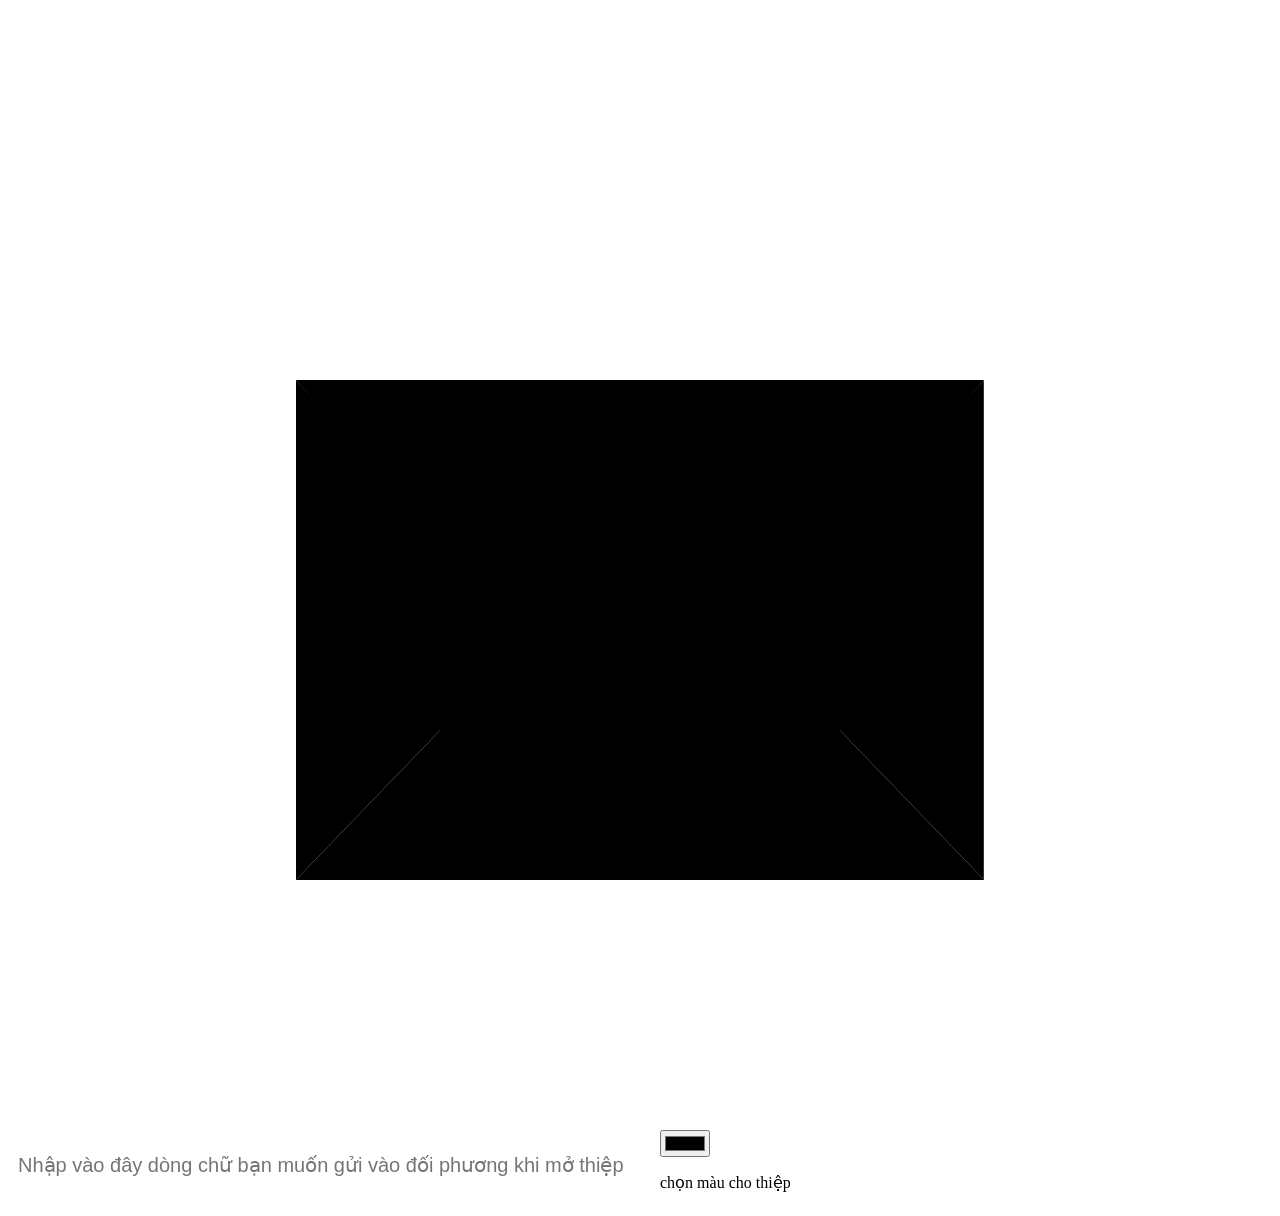
<file: page.html>
<!DOCTYPE html>
<html lang="en">
<head>
    <meta charset="UTF-8">
    <meta name="viewport" content="width=device-width, initial-scale=1.0">
    <title>Document</title>
</head>
<style>
    :root {
        --main-color: #000000;
    }
    .container {
        position: relative;
        margin-top: 70vh;
        width: calc(60% - 70px);
        height: 500px;
        background-color: #ffffff;
        left: 50%;
        transform: translate(-50%, -50%);
        z-index: 1;
        transition: transform 0.5s ease, width 0.5s ease, height 0.5s ease, left 0.5s ease;
    }
    .container.left {
        width: calc(30% - 35px);
        height: 250px;
        transform: translate(-75%, -50%);
        left: 30%;
    }
    .triangle-right {
        width: 50%;
        height: 100%;
        clip-path: polygon(30% 50%, 100% 0%, 100% 100%);
        background-color: var(--main-color);
        position: absolute;
        top: 0;
        right: 0;
        z-index: 6;
    }
    .triangle-up {
        width: 100%;
        height: 75%;
        clip-path: polygon(0% 0%, 100% 0%, 50% 100%);
        background-color: var(--main-color);
        position: absolute;
        top: 0;
        left: 0;
        transition: transform 1s ease , z-index 1s ease;
        transform-origin: top;
        z-index: 9;
    }
    .triangle-up.move-up {
        transform: rotateX(180deg);
        z-index: 4;
    }
    .triangle-up.hidden {
        display: none;
    }
    .triangle-left {
        width: 50%;
        height: 100%;
        clip-path: polygon(0% 0%, 70% 50%, 0% 100%);
        background-color: var(--main-color);
        position: absolute;
        top: 0;
        left: 0;
        z-index: 6;
    }
    .triangle-bottom {
        width: 100%;
        height: 50%;
        clip-path:  polygon(35% 0%, 65% 0%, 100% 100%, 0% 100%);
        background-color: var(--main-color);
        position: absolute;
        bottom: 0;
        left: 0;
        z-index: 6;
        box-shadow:  0 0 0 5px rgb(17, 68, 67);
    }
    .triangle-vuong {
        text-align: center;
        width: 70%;
        height: 70%;
        background-color: rgb(20, 2, 137);
        position: absolute;
        color: white;
        top: 0;
        left: 50%;
        transform: translateX(-50%);
        z-index: 3; 
        transition: transform 1s ease, z-index 1s ease;
        transform-origin: bottom;
    }
    .triangle-vuong.grow {
        transform: translateX(-50%) scaleY(1.5);
        z-index: 5;
    }
    .text {
        width: calc(50% - 20px);
        height: 400px;
        position: absolute;
        top: 0;
        right: 0;
        border-radius: 10px;
        background-color: rgb(0, 0, 0);
        color: white;
        z-index: 7;
        margin-left: auto;
        display: none;
    }
    .text.show {
        display: block;
    }
    .nhap_lieu {
        width: 50%;
        height: 50px;
        border-radius: 10px;
        border: none;
        padding: 10px;
        font-size: 20px;
    }
    .arrow {
        position: absolute;
        top: 0;
        left: 50%;
        transform: translateX(-50%);
        font-size: 30px;
        color: white;
        cursor: pointer;
    }
    @media screen and (max-width: 768px) {
        .container {
            width: calc(80% - 70px);
            height: 500px;
        }
        .triangle-vuong {
            width: 90%;
            height: 90%;
        }
        .text {
            width: calc(80% - 20px);
        }
        
    }
</style>
<body>
    <div class="text">hello</div>
    <div class="container">
        <div class="triangle-left"></div>
        <div class="triangle-right"></div>
        <div class="triangle-bottom"></div>
        <div class="triangle-up"></div>
        <div class="triangle-vuong"> hãy lướt xuống dưới và ấn vào thiệp mời đề đóng lại</div>
    </div>
    <div class="arrow">ấn vào đây</div>
    <div style="display: flex;">
        <input type="text" id="textInput" class="nhap_lieu" placeholder="Nhập vào đây dòng chữ bạn muốn gửi vào đối phương khi mở thiệp">
        <div>
            <input type="color" id="colorPicker">  
            <p>chọn màu cho thiệp</p>
        </div>
    </div>    
    <script>
        let tam = 0;
        document.querySelector('.triangle-up').addEventListener('click', () => {
            let triangle = document.querySelector('.triangle-up');
            triangle.classList.toggle('move-up');
            tam++;
            if (tam == 3) {
                let vuong = document.querySelector('.triangle-vuong');
                vuong.textContent = 'ấn vào đây';
            }
            setTimeout(() => {
                let vuong = document.querySelector('.triangle-vuong');
                vuong.classList.toggle('grow');
            }, 300);
        });
        document.querySelector('.triangle-left').addEventListener('click', () => {
            let triangle = document.querySelector('.triangle-up');
            triangle.classList.toggle('move-up');
            tam++;
            if (tam == 3) {
                let vuong = document.querySelector('.triangle-vuong');
                vuong.textContent = 'ấn vào đây';
            }
            setTimeout(() => {
                let vuong = document.querySelector('.triangle-vuong');
                vuong.classList.toggle('grow');
            }, 300);
        });
        document.querySelector('.triangle-right').addEventListener('click', () => {
            let triangle = document.querySelector('.triangle-up');
            triangle.classList.toggle('move-up');
            tam++;
            if (tam == 3) {
                let vuong = document.querySelector('.triangle-vuong');
                vuong.textContent = 'ấn vào đây';
            }
            setTimeout(() => {
                let vuong = document.querySelector('.triangle-vuong');
                vuong.classList.toggle('grow');
            }, 300);
        });
        document.querySelector('.triangle-bottom').addEventListener('click', () => {
            let triangle = document.querySelector('.triangle-up');
            triangle.classList.toggle('move-up');
            tam++;
            if (tam == 3) {
                let vuong = document.querySelector('.triangle-vuong');
                vuong.textContent = 'ấn vào đây';
            }
            setTimeout(() => {
                let vuong = document.querySelector('.triangle-vuong');
                vuong.classList.toggle('grow');
            }, 300);
        });
        document.querySelector('.triangle-vuong').addEventListener('click', () => {
            let container = document.querySelector('.container');
            container.classList.toggle('left');
            setTimeout(() => {
                let text = document.querySelector('.text');
                text.classList.toggle('show');
            }, 500);
        });
        document.querySelector('#textInput').addEventListener('keypress', function (event) {
            if (event.key === 'Enter') {
                let text = document.querySelector('.text');
                text.innerHTML = this.value;
                this.value = '';
            }
        });
        document.querySelector('#colorPicker').addEventListener('input', function () {
            document.documentElement.style.setProperty('--main-color', this.value);
        });
    </script>
</body>
</html>
</file>
